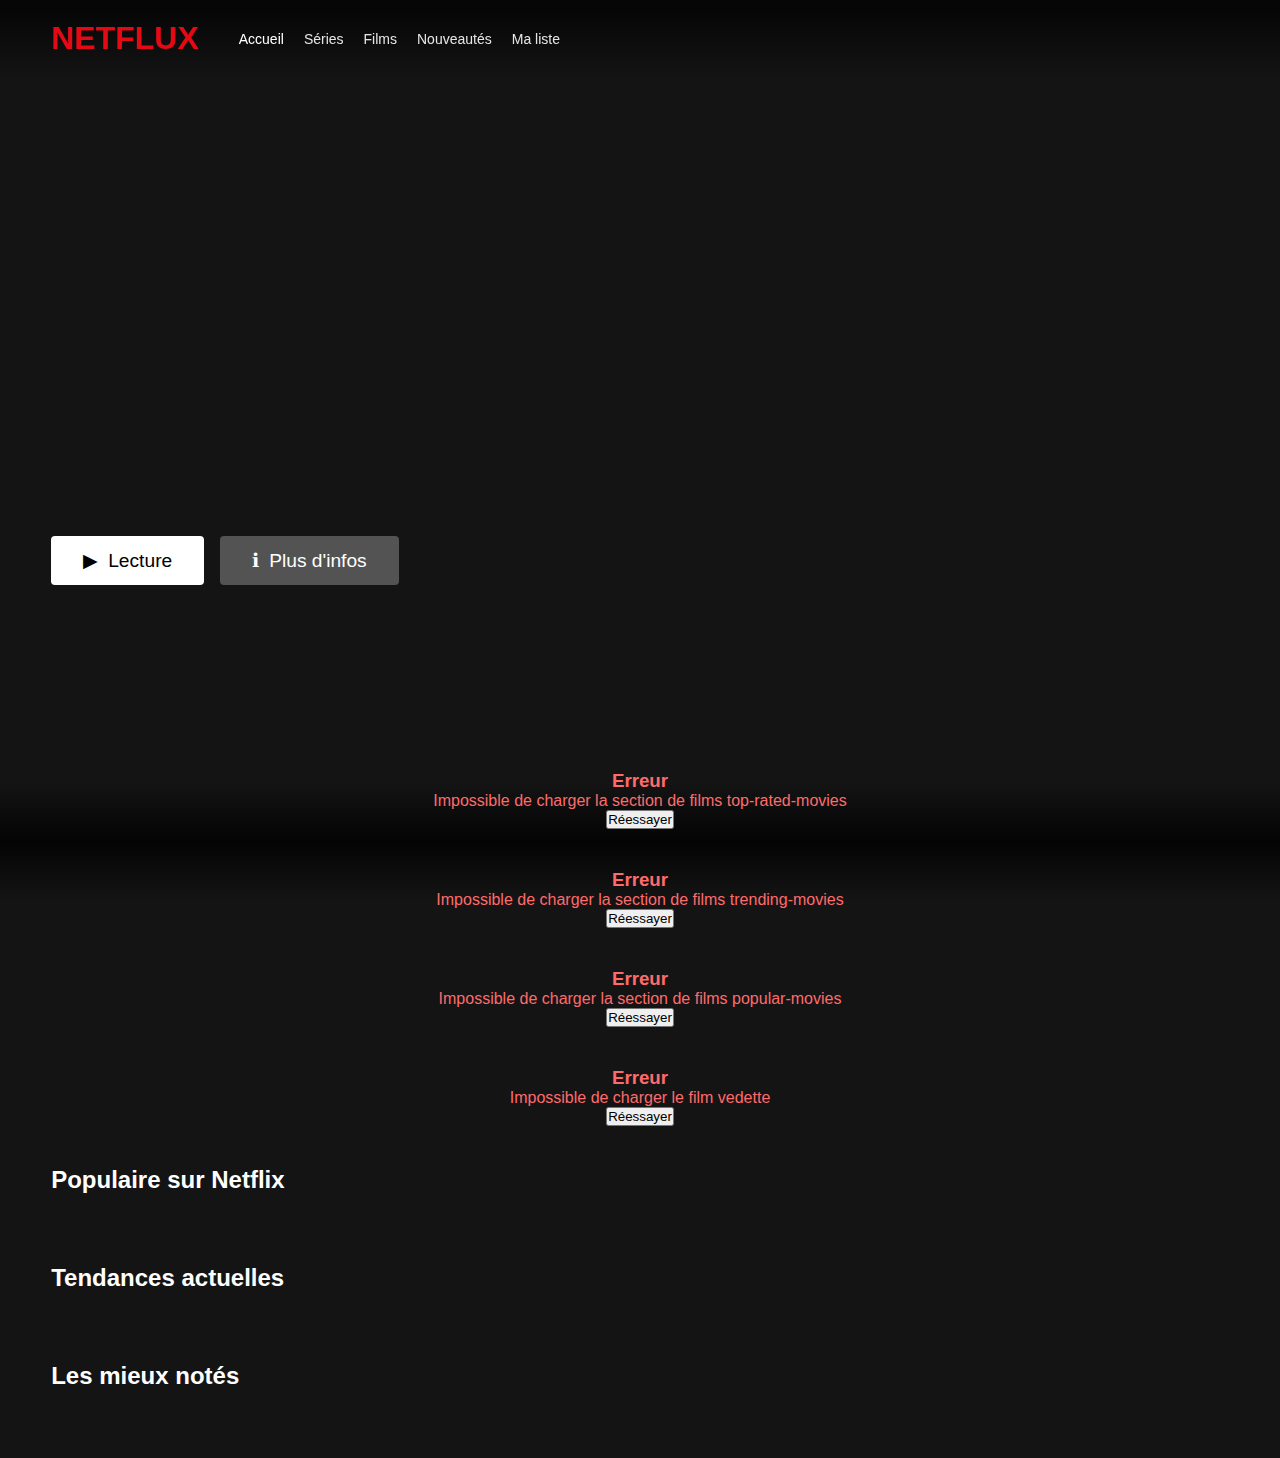
<file: netflux/index.html>
<!DOCTYPE html>
<html lang="fr">
<head>
    <meta charset="UTF-8">
    <meta name="viewport" content="width=device-width, initial-scale=1.0">
    <title>Netflix Clone</title>
    <link rel="stylesheet" href="style.css">
</head>
<body>
    <!-- Navigation principale -->
    <nav class="navbar">
        <div class="nav-content">
            <h1 class="logo">NETFLUX</h1>
            <div class="nav-links">
                <a href="#" class="active">Accueil</a>
                <a href="film.html">Séries</a>
                <a href="#">Films</a>
                <a href="#">Nouveautés</a>
                <a href="#">Ma liste</a>
            </div>
        </div>
    </nav>

    <!-- Section film vedette -->
    <div class="featured">
        <div class="featured-content">
            <h2 class="featured-title"></h2>
            <p class="featured-description"></p>
            <div class="featured-buttons">
                <button class="btn btn-play">
                    <span class="play-icon">▶</span>
                    Lecture
                </button>
                <button class="btn btn-info">
                    <span class="info-icon">ℹ</span>
                    Plus d'infos
                </button>
            </div>
        </div>
    </div>

    <!-- Sections des films -->
    <div class="movies-sections">
        <!-- Section Films populaires -->
        <div class="movie-row">
            <h3>Populaire sur Netflix</h3>
            <div class="slider-container">
                <button class="slider-arrow arrow-left">❮</button>
                <div class="movies-slider popular-movies">
                    <!-- Les films seront ajoutés ici par JavaScript -->
                </div>
                <button class="slider-arrow arrow-right">❯</button>
            </div>
        </div>

        <!-- Section Tendances -->
        <div class="movie-row">
            <h3>Tendances actuelles</h3>
            <div class="slider-container">
                <button class="slider-arrow arrow-left">❮</button>
                <div class="movies-slider trending-movies">
                    <!-- Les films seront ajoutés ici par JavaScript -->
                </div>
                <button class="slider-arrow arrow-right">❯</button>
            </div>
        </div>

        <!-- Section Top rated -->
        <div class="movie-row">
            <h3>Les mieux notés</h3>
            <div class="slider-container">
                <button class="slider-arrow arrow-left">❮</button>
                <div class="movies-slider top-rated-movies">
                    <!-- Les films seront ajoutés ici par JavaScript -->
                </div>
                <button class="slider-arrow arrow-right">❯</button>
            </div>
        </div>
    </div>
    <img  class="" alt="">

    <script src="index.js"></script>
</body>
</html>
</file>
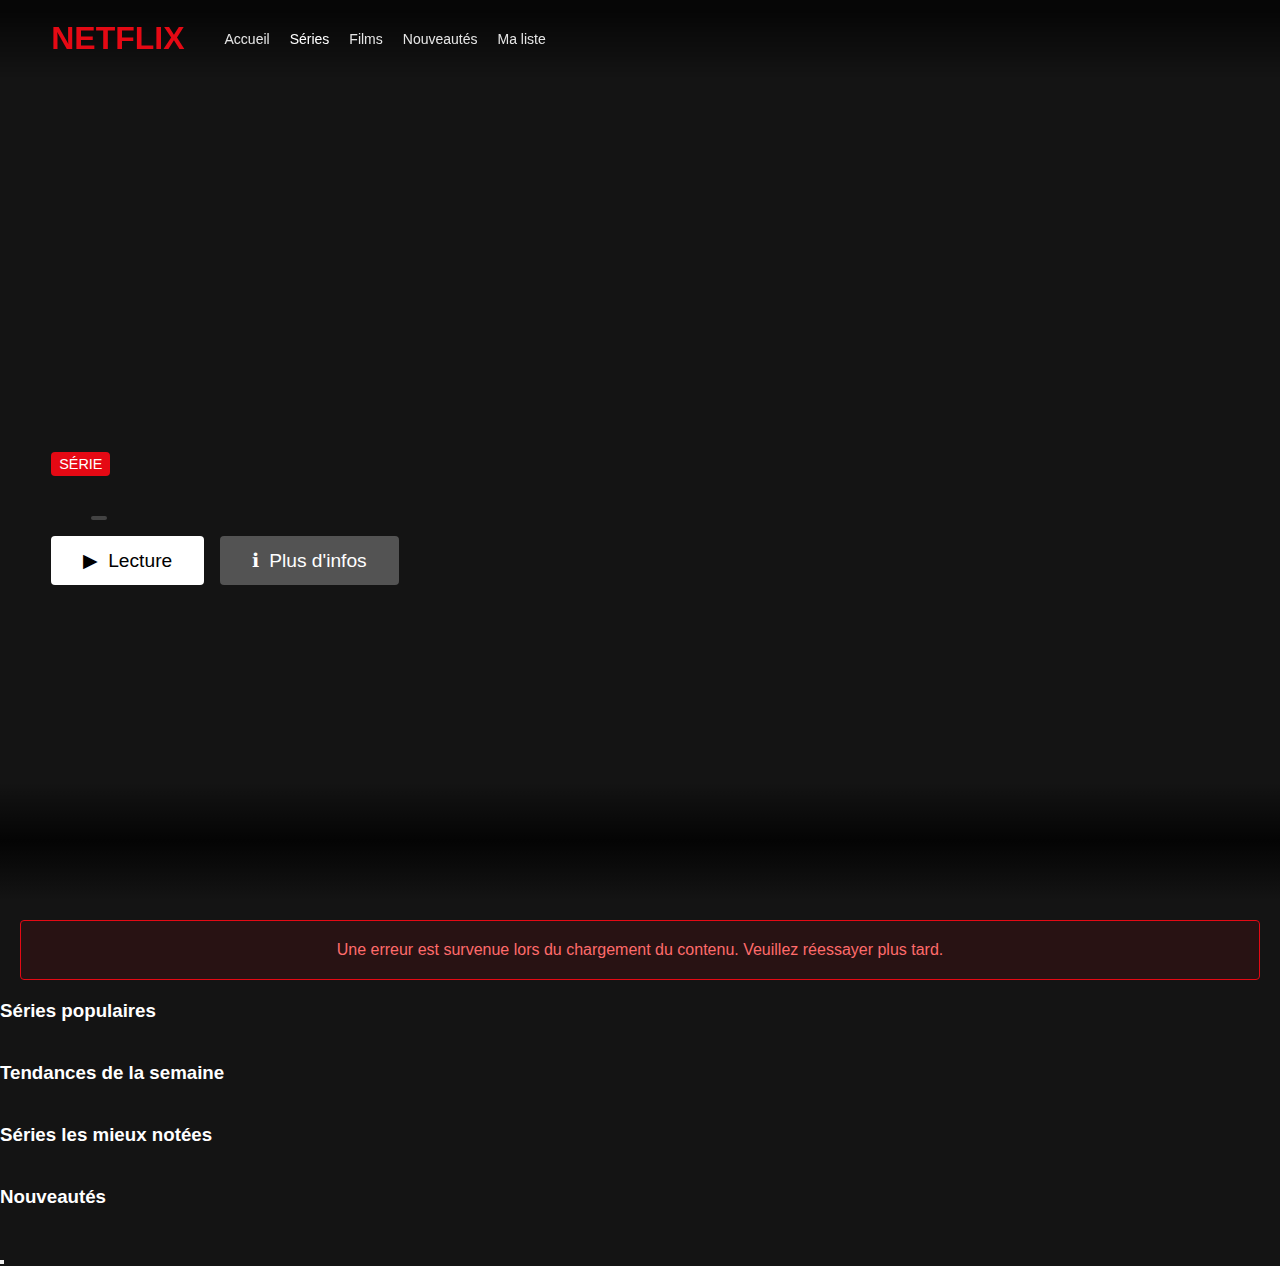
<file: netflux/film.html>
<!DOCTYPE html>
<html lang="fr">
<head>
    <meta charset="UTF-8">
    <meta name="viewport" content="width=device-width, initial-scale=1.0">
    <title>Netflix Clone - Séries TV</title>
    <link rel="stylesheet" href="film.css">
    <link rel="stylesheet" href="style.css">
</head>
<body>
    <!-- Navigation principale -->
    <nav class="navbar">
        <div class="nav-content">
            <h1 class="logo">NETFLIX</h1>
            <div class="nav-links">
                <a href="index.html">Accueil</a>
                <a href="series.html" class="active">Séries</a>
                <a href="#">Films</a>
                <a href="#">Nouveautés</a>
                <a href="#">Ma liste</a>
            </div>
        </div>
    </nav>

    <!-- Section série vedette -->
    <div class="featured">
        <div class="featured-content">
            <div class="series-badge">SÉRIE</div>
            <h2 class="featured-title"></h2>
            <p class="featured-description"></p>
            <div class="series-info">
                <span class="series-rating"></span>
                <span class="series-year"></span>
                <span class="series-seasons"></span>
            </div>
            <div class="featured-buttons">
                <button class="btn btn-play">
                    <span class="play-icon">▶</span>
                    Lecture
                </button>
                <button class="btn btn-info">
                    <span class="info-icon">ℹ</span>
                    Plus d'infos
                </button>
            </div>
        </div>
    </div>

    <!-- Sections des séries -->
    <div class="series-sections">
        <!-- Séries populaires -->
        <div class="series-row">
            <h3>Séries populaires</h3>
            <div class="slider-container">
                <button class="slider-arrow arrow-left">❮</button>
                <div class="series-slider popular-series">
                    <!-- Les séries seront ajoutées ici par JavaScript -->
                </div>
                <button class="slider-arrow arrow-right">❯</button>
            </div>
        </div>

        <!-- Séries tendances -->
        <div class="series-row">
            <h3>Tendances de la semaine</h3>
            <div class="slider-container">
                <button class="slider-arrow arrow-left">❮</button>
                <div class="series-slider trending-series">
                    <!-- Les séries seront ajoutées ici par JavaScript -->
                </div>
                <button class="slider-arrow arrow-right">❯</button>
            </div>
        </div>

        <!-- Séries les mieux notées -->
        <div class="series-row">
            <h3>Séries les mieux notées</h3>
            <div class="slider-container">
                <button class="slider-arrow arrow-left">❮</button>
                <div class="series-slider top-rated-series">
                    <!-- Les séries seront ajoutées ici par JavaScript -->
                </div>
                <button class="slider-arrow arrow-right">❯</button>
            </div>
        </div>

        <!-- Nouveautés -->
        <div class="series-row">
            <h3>Nouveautés</h3>
            <div class="slider-container">
                <button class="slider-arrow arrow-left">❮</button>
                <div class="series-slider new-series">
                    <!-- Les séries seront ajoutées ici par JavaScript -->
                </div>
                <button class="slider-arrow arrow-right">❯</button>
            </div>
        </div>
    </div>
    <button></button>

    <script src="film.js"></script>
</body>
</html>
</file>
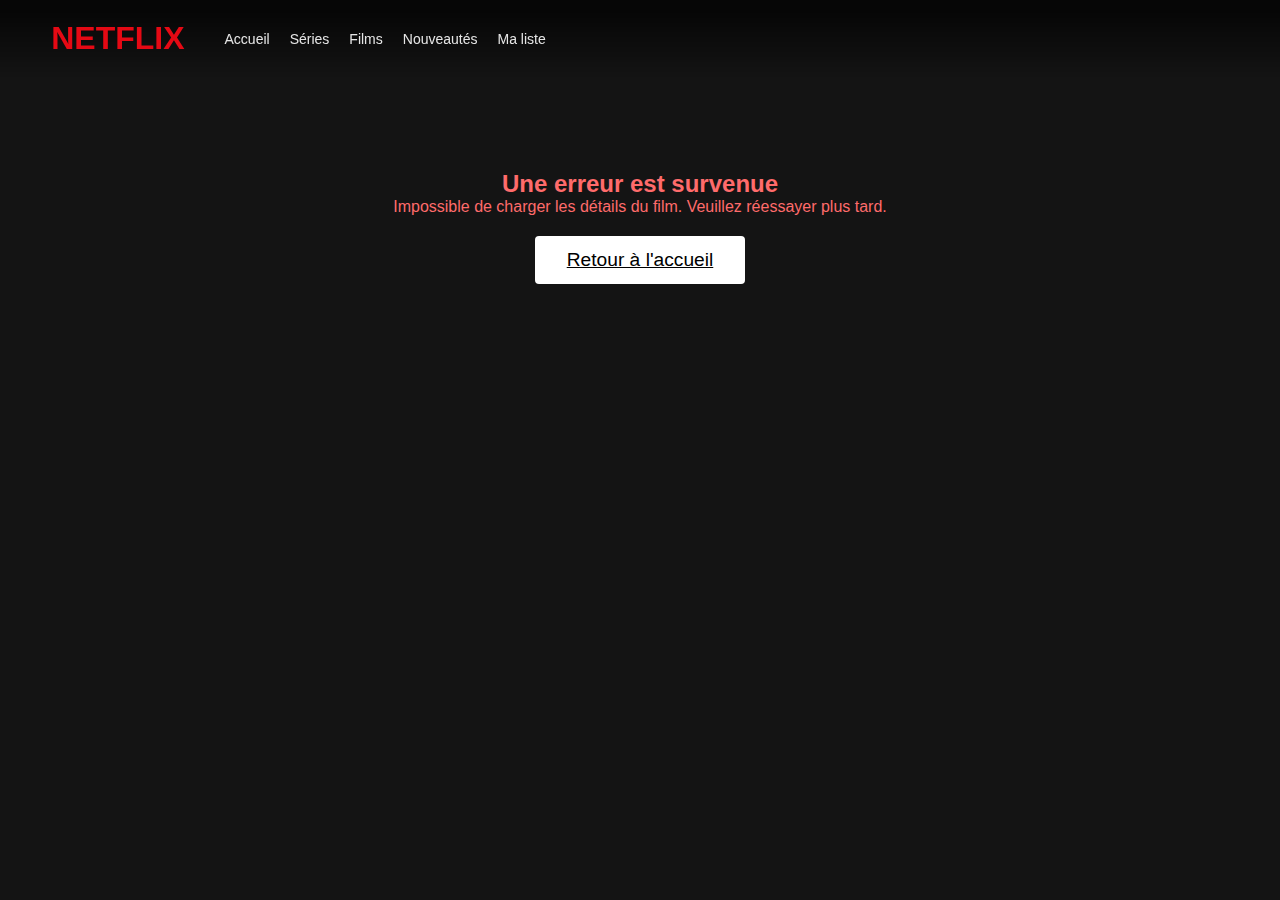
<file: netflux/ufilm.html>
<!DOCTYPE html>
<html lang="fr">
<head>
    <meta charset="UTF-8">
    <meta name="viewport" content="width=device-width, initial-scale=1.0">
    <title>Détails du film - Netflix Clone</title>
    <link rel="stylesheet" href="style.css">
    <link rel="stylesheet" href="movie-page.css">
</head>
<body>
    <!-- Navigation principale -->
    <nav class="navbar">
        <div class="nav-content">
            <h1 class="logo">NETFLIX</h1>
            <div class="nav-links">
                <a href="index.html">Accueil</a>
                <a href="#">Séries</a>
                <a href="#">Films</a>
                <a href="#">Nouveautés</a>
                <a href="#">Ma liste</a>
            </div>
        </div>
    </nav>

    <!-- Contenu principal du film -->
    <div class="movie-detail-container">
        <!-- Bannière du film -->
        <div class="movie-banner">
            <div class="movie-backdrop"></div>
            <div class="movie-info-overlay">
                <h1 class="movie-title"></h1>
                <div class="movie-meta">
                    <span class="movie-year"></span>
                    <span class="movie-runtime"></span>
                    <span class="movie-rating"></span>
                </div>
            </div>
        </div>

        <!-- Détails du film -->
        <div class="movie-content">
            <div class="movie-poster">
                <img src="" alt="" class="poster-img">
            </div>
            <div class="movie-details">
                <div class="movie-actions">
                    <button class="btn btn-play">
                        <span class="play-icon">▶</span>
                        Lecture
                    </button>
                    <button class="btn btn-add">
                        <span>+</span>
                        Ma liste
                    </button>
                </div>
                <p class="movie-overview"></p>
                <div class="movie-extra-info">
                    <div class="movie-genres"></div>
                    <div class="movie-cast"></div>
                    <div class="movie-director"></div>
                </div>
            </div>
        </div>

        <!-- Section des films similaires -->
        <div class="similar-movies">
            <h2>Films similaires</h2>
            <div class="movies-grid"></div>
        </div>
    </div>

    <script src="movie-page.js"></script>
</body>
</html>
</file>
<file: netflux/style.css>
* {
    margin: 0;
    padding: 0;
    box-sizing: border-box;
}

body {
    font-family: Arial, sans-serif;
    background-color: #141414;
    color: white;
}

/* Styles de la barre de navigation */
.navbar {
    position: fixed;
    top: 0;
    width: 100%;
    z-index: 1000;
    background: linear-gradient(to bottom, rgba(0,0,0,0.7) 10%, transparent);
    padding: 20px 0;
}

.nav-content {
    max-width: 1800px;
    margin: 0 auto;
    padding: 0 4%;
    display: flex;
    align-items: center;
}

.logo {
    color: #e50914;
    font-size: 2rem;
    margin-right: 40px;
}

.nav-links {
    display: flex;
    gap: 20px;
}

.nav-links a {
    color: #e5e5e5;
    text-decoration: none;
    font-size: 14px;
    transition: color 0.3s ease;
}

.nav-links a:hover, .nav-links a.active {
    color: white;
}

/* Section film vedette */
.featured {
    height: 100vh;
    position: relative;
    background-size: cover;
    background-position: center;
}

.featured::after {
    content: '';
    position: absolute;
    bottom: 0;
    left: 0;
    right: 0;
    height: 7.4rem;
    background: linear-gradient(transparent, rgba(0,0,0,0.8), #141414);
}

.featured-content {
    position: absolute;
    bottom: 35%;
    left: 4%;
    width: 50%;
}

.featured-title {
    font-size: 3rem;
    margin-bottom: 1rem;
}

.featured-description {
    font-size: 1.2rem;
    margin-bottom: 1.5rem;
    text-shadow: 2px 2px 4px rgba(0,0,0,0.45);
}

.featured-buttons {
    display: flex;
    gap: 1rem;
}

.btn {
    display: flex;
    align-items: center;
    padding: 0.8rem 2rem;
    border: none;
    border-radius: 4px;
    font-size: 1.2rem;
    cursor: pointer;
    transition: all 0.3s ease;
}

.btn-play {
    background-color: white;
    color: black;
}

.btn-info {
    background-color: rgba(109, 109, 110, 0.7);
    color: white;
}

.btn span {
    margin-right: 10px;
}

/* Sections des films */
.movies-sections {
    margin-top: -150px;
    position: relative;
    z-index: 1;
}

.movie-row {
    padding: 20px 4%;
    margin-bottom: 20px;
}

.movie-row h3 {
    font-size: 1.5rem;
    margin-bottom: 10px;
}

.slider-container {
    position: relative;
}

.movies-slider {
    display: flex;
    gap: 8px;
    transition: transform 0.5s ease;
    overflow-x: hidden;
}

.movie-card {
    flex: 0 0 calc(100% / 4 - 8px);
    position: relative;
}

.movie-card img {
    width: 100%;
    border-radius: 4px;
    transition: transform 0.3s ease;
}

.movie-card:hover img {
    transform: scale(1.05);
}

.slider-arrow {
    position: absolute;
    top: 50%;
    transform: translateY(-50%);
    width: 50px;
    height: 100%;
    background-color: rgba(0, 0, 0, 0.5);
    border: none;
    color: white;
    cursor: pointer;
    font-size: 20px;
    z-index: 2;
    opacity: 0;
    transition: opacity 0.3s ease;
}

.slider-container:hover .slider-arrow {
    opacity: 1;
}

.arrow-left {
    left: 0;
}

.arrow-right {
    right: 0;
}

.movie-card {
    position: relative;
    overflow: hidden;
    border-radius: 4px;
}

.movie-card-overlay {
    position: absolute;
    bottom: 0;
    left: 0;
    right: 0;
    background: linear-gradient(transparent, rgba(0,0,0,0.9));
    padding: 20px;
    transform: translateY(100%);
    transition: transform 0.3s ease;
}

.movie-card:hover .movie-card-overlay {
    transform: translateY(0);
}

.movie-card h4 {
    margin: 0 0 10px 0;
    font-size: 1.1rem;
}

.movie-info {
    display: flex;
    justify-content: space-between;
    margin-bottom: 10px;
    font-size: 0.9rem;
}

.rating {
    color: #ffd700;
}

.movie-overview {
    font-size: 0.8rem;
    line-height: 1.4;
    opacity: 0.8;
}

.error-message {
    color: #ff6b6b;
    text-align: center;
    padding: 20px;
}
</file>
<file: netflux/film.css>
.series-badge {
    display: inline-block;
    padding: 4px 8px;
    background-color: #e50914;
    color: white;
    font-size: 0.9rem;
    border-radius: 4px;
    margin-bottom: 1rem;
}

.series-info {
    display: flex;
    gap: 20px;
    margin: 1rem 0;
    color: #fff;
    font-size: 1.1rem;
}

.series-rating {
    color: #ffd700;
}

.series-seasons {
    background-color: rgba(255, 255, 255, 0.2);
    padding: 2px 8px;
    border-radius: 4px;
}

/* Style des cartes de séries */
.series-card {
    position: relative;
    overflow: hidden;
    border-radius: 4px;
    transition: transform 0.3s ease;
}

.series-card img {
    width: 100%;
    height: auto;
    transition: transform 0.3s ease;
}

.series-card:hover {
    transform: scale(1.05);
    z-index: 2;
}

.series-card-overlay {
    position: absolute;
    bottom: 0;
    left: 0;
    right: 0;
    padding: 20px;
    background: linear-gradient(transparent, rgba(0,0,0,0.9));
    transform: translateY(100%);
    transition: transform 0.3s ease;
}

.series-card:hover .series-card-overlay {
    transform: translateY(0);
}

.series-card-content {
    position: relative;
    z-index: 1;
}

.series-card h4 {
    margin: 0 0 8px 0;
    font-size: 1.1rem;
    color: white;
}

.series-card-info {
    display: flex;
    justify-content: space-between;
    align-items: center;
    margin-bottom: 8px;
    font-size: 0.9rem;
    color: #fff;
}

.series-card-overview {
    font-size: 0.8rem;
    line-height: 1.4;
    color: #ccc;
}

/* Navigation des sliders */
.slider-container {
    position: relative;
    margin: 20px 0;
}

.series-slider {
    display: flex;
    gap: 10px;
    transition: transform 0.5s ease;
}

/* Ajoutez ces styles au fichier CSS existant */
.error-message {
    background-color: rgba(229, 9, 20, 0.1);
    border: 1px solid #e50914;
    color: #e50914;
    padding: 15px;
    border-radius: 4px;
    text-align: center;
    margin: 20px;
}

/* Animation de chargement */
.loading-spinner {
    width: 50px;
    height: 50px;
    border: 3px solid #f3f3f3;
    border-top: 3px solid #e50914;
    border-radius: 50%;
    animation: spin 1s linear infinite;
    margin: 20px auto;
}

@keyframes spin {
    0% { transform: rotate(0deg); }
    100% { transform: rotate(360deg); }
}
</file>
<file: netflux/movie-page.css>
/* Styles spécifiques à la page de film */
.movie-detail-container {
    padding-top: 70px;
    min-height: 100vh;
    background-color: #141414;
    color: white;
}

.movie-banner {
    position: relative;
    height: 70vh;
    width: 100%;
}

.movie-backdrop {
    position: absolute;
    top: 0;
    left: 0;
    width: 100%;
    height: 100%;
    background-size: cover;
    background-position: center;
}

.movie-info-overlay {
    position: absolute;
    bottom: 0;
    left: 0;
    right: 0;
    padding: 60px 4%;
    background: linear-gradient(transparent, rgba(20, 20, 20, 0.8) 40%, #141414);
}

.movie-title {
    font-size: 3.5rem;
    margin-bottom: 1rem;
}

.movie-meta {
    display: flex;
    gap: 20px;
    font-size: 1.2rem;
    color: #ccc;
}

.movie-content {
    display: flex;
    gap: 40px;
    padding: 40px 4%;
    margin-top: -100px;
    position: relative;
}

.movie-poster {
    flex: 0 0 300px;
}

.movie-poster img {
    width: 100%;
    border-radius: 8px;
    box-shadow: 0 0 20px rgba(0, 0, 0, 0.5);
}

.movie-details {
    flex: 1;
}

.movie-actions {
    display: flex;
    gap: 20px;
    margin-bottom: 30px;
}

.movie-overview {
    font-size: 1.2rem;
    line-height: 1.6;
    color: #ccc;
    margin-bottom: 30px;
}

.movie-extra-info > div {
    margin-bottom: 20px;
}

.movie-extra-info h3 {
    color: #999;
    margin-bottom: 8px;
}

.movie-genres span {
    display: inline-block;
    padding: 4px 12px;
    background-color: rgba(255, 255, 255, 0.1);
    border-radius: 16px;
    margin: 0 8px 8px 0;
}

.similar-movies {
    padding: 40px 4%;
}

.similar-movies h2 {
    margin-bottom: 20px;
}

.movies-grid {
    display: grid;
    grid-template-columns: repeat(auto-fill, minmax(200px, 1fr));
    gap: 20px;
}

.movies-grid .movie-card {
    transition: transform 0.3s ease;
}

.movies-grid .movie-card:hover {
    transform: scale(1.05);
}
</file>
